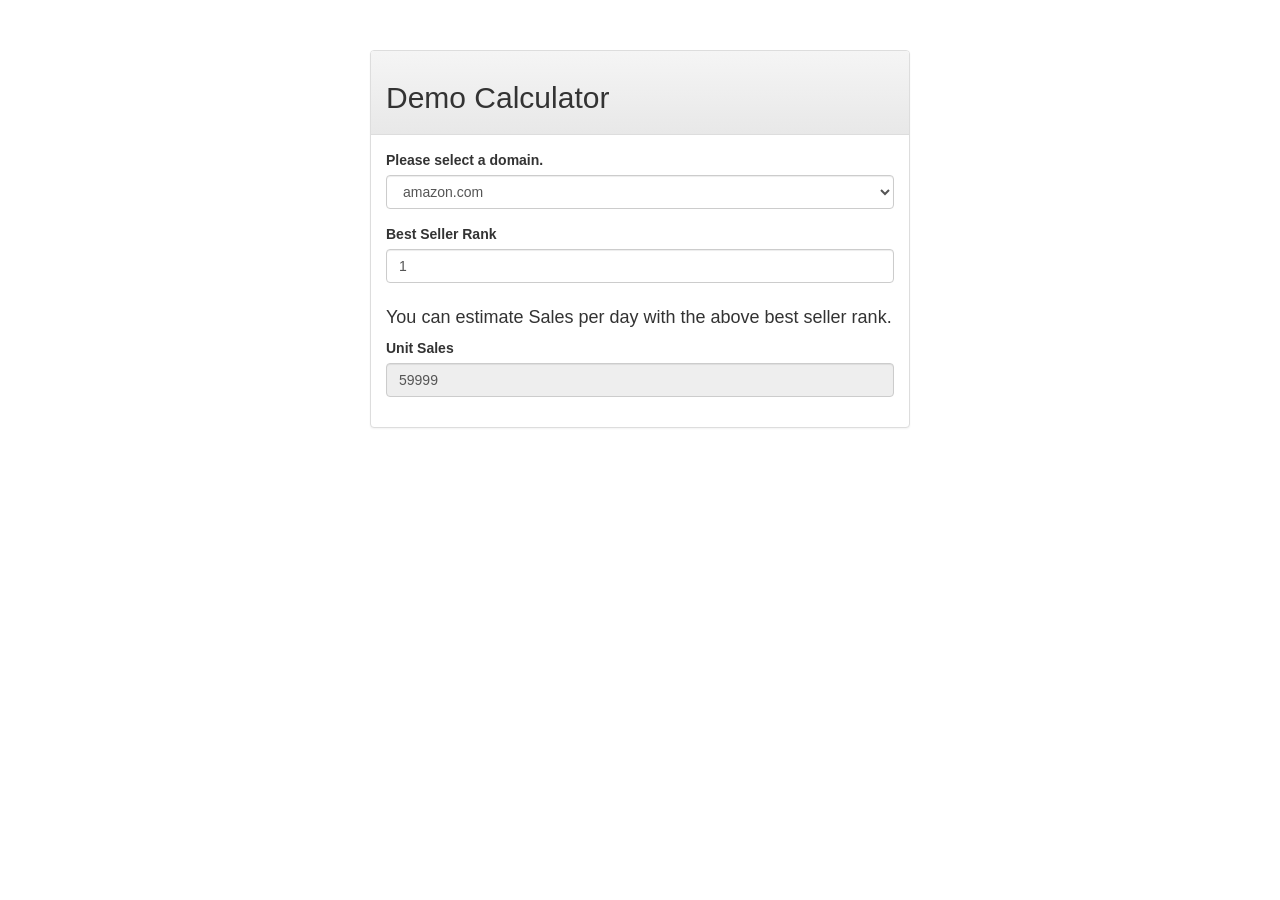
<file: index.html>
<html>
    <head>
        <title>Calculator Demo</title>
        <link rel="stylesheet" href="assets/css/bootstrap.css">
        <link rel="stylesheet" href="assets/css/bootstrap-theme.css">
    </head>
    <body>
        <div class="container" style="padding-top:50px;">
            <div class="col-lg-6 col-lg-offset-3 col-md-8 col-md-offset-2 col-sm-10 col-sm-offset-1 col-xs-12">
                <div class="panel panel-default">
                    <div class="panel-heading">
                        <h2>Demo Calculator</h2>
                    </div>
                    <div class="panel-body">
                        <div class="form-group">
                            <label for="domain">Please select a domain.</label>
                            <select name="domain" class="form-control" id="domain">
                                <option value="amazon.com.au">amazon.com.au</option>
                                <option value="amazon.ca">amazon.ca</option>
                                <option value="amazon.com" selected>amazon.com</option>
                                <option value="amazon.co.uk">amazon.co.uk</option>
                                <option value="amazon.de">amazon.de</option>
                                <option value="amazon.es">amazon.es</option>
                                <option value="amazon.fr">amazon.fr</option>
                                <option value="amazon.in">amazon.in</option>
                                <option value="amazon.it">amazon.it</option>
                                <option value="amazon.jp">amazon.jp</option>
                            </select>
                        </div>
                        <div class="form-group">
                            <label for="bsr">Best Seller Rank</label>
                            <input type="number" id="bsr" name="bsr" value="1" min="1" max="1000000" class="form-control">
                        </div>
                        <div class="clearfix">
                            <h4>You can estimate Sales per day with the above best seller rank.</h4>
                        </div>
                        <div class="form-group">
                            <label for="estimation">Unit Sales</label>
                            <input type="number" name="estimation" id="estimation" class="form-control" disabled>
                        </div>
                    </div>
                </div>
            </div>
        </div>
    </body>
    <script src="assets/js/jquery.js"></script>
    <script src="assets/js/canvasjs.min.js"></script>
    <script src="assets/js/bootstrap.js"></script>
    <script src="assets/js/initialData.js"></script>
    <script src="assets/js/index.js"></script>
</html>
</file>
